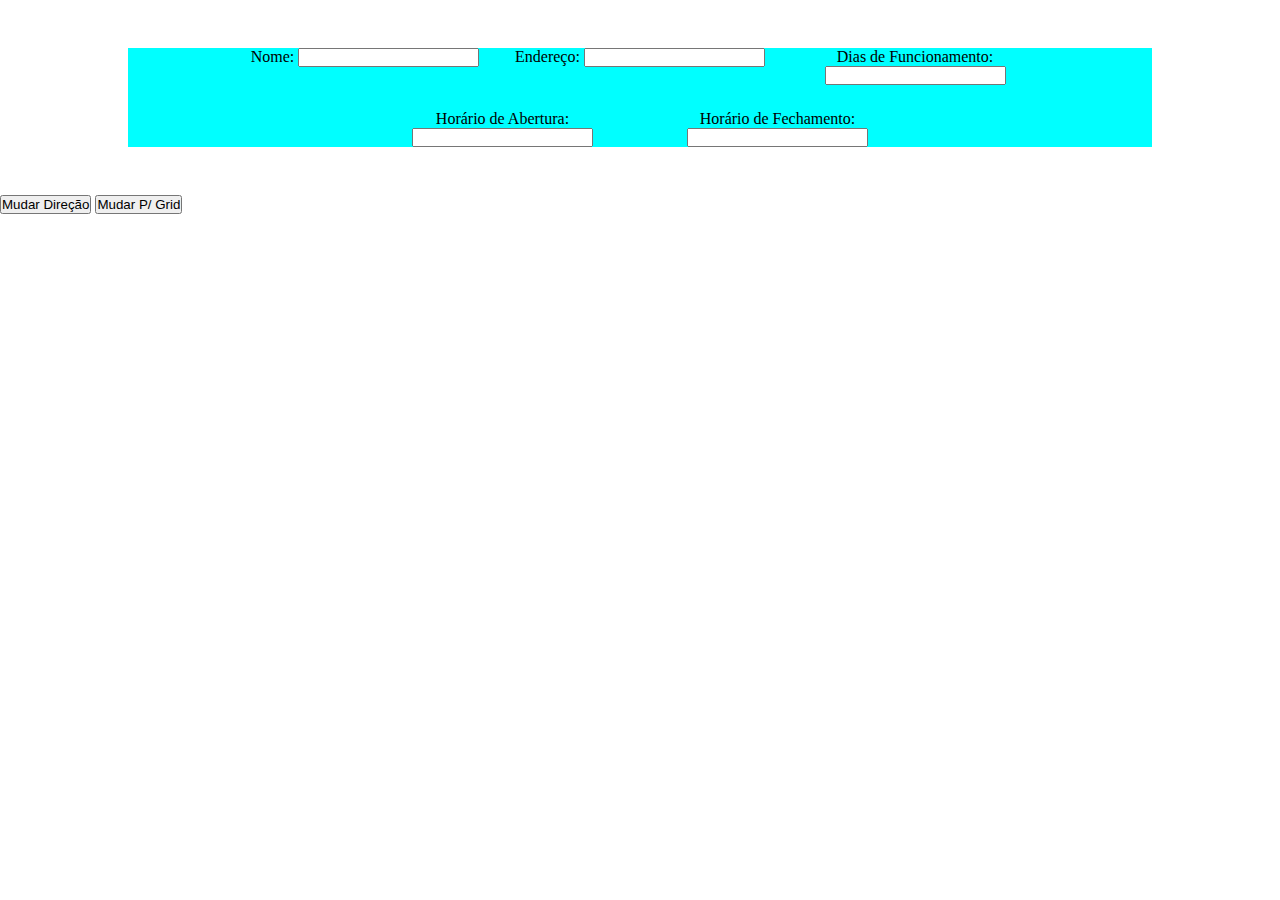
<file: index.html>
<!DOCTYPE html>
<html lang="en">

<head>
    <meta charset="UTF-8">
    <meta http-equiv="X-UA-Compatible" content="IE=edge">
    <meta name="viewport" content="width=device-width, initial-scale=1.0">
    <title>Cadastro de Loja</title>
    <link rel="stylesheet" href="style.css">
</head>

<body>
    <form id="form">
        <div class="formSection" id="one">
            <label for="name">Nome:</label>
            <input id="name" type="text">
        </div>
        <div class="formSection " id="two">
            <label for="address">Endereço:</label>
            <input id="address" type="text">
        </div>
        <div class="formSection " id="three">
            <label for="weekDays">Dias de Funcionamento:</label>
            <input id="weekDays" type="text">
        </div>
        <div class="formSection " id="four">
            <label for="openingTime">Horário de Abertura:</label>
            <input id="openingTime" type="text">
        </div>
        <div class="formSection " id="five">
            <label for="closingTime">Horário de Fechamento:</label>
            <input id="closingTime" type="text">
        </div>
    </form>

    <div class="buttons">
        <button id="changeDirection" type="button">Mudar Direção</button>
        <button id="changeToGrid" type="buttons">Mudar P/ Grid</button>
    </div>
</body>

<script src="script.js"></script>

</html>
</file>
<file: style.css>
/* CSS Reset */

* {
    margin:0;
    padding:0;
    box-sizing:border-box;
    text-decoration:none
}

/* Form */

form{
    margin: 3em auto;
    width:80vw;
    gap: 25px;
    display: flex;
    flex-wrap: wrap;
    justify-content: center;
    text-align: center;
    background-color: aqua;
}

.formSection{
    text-align: center;
    justify-content: center;
    background-color: aqua;
    width:250px;
}

.buttons{
    margin-top: 3em;
}
</file>
